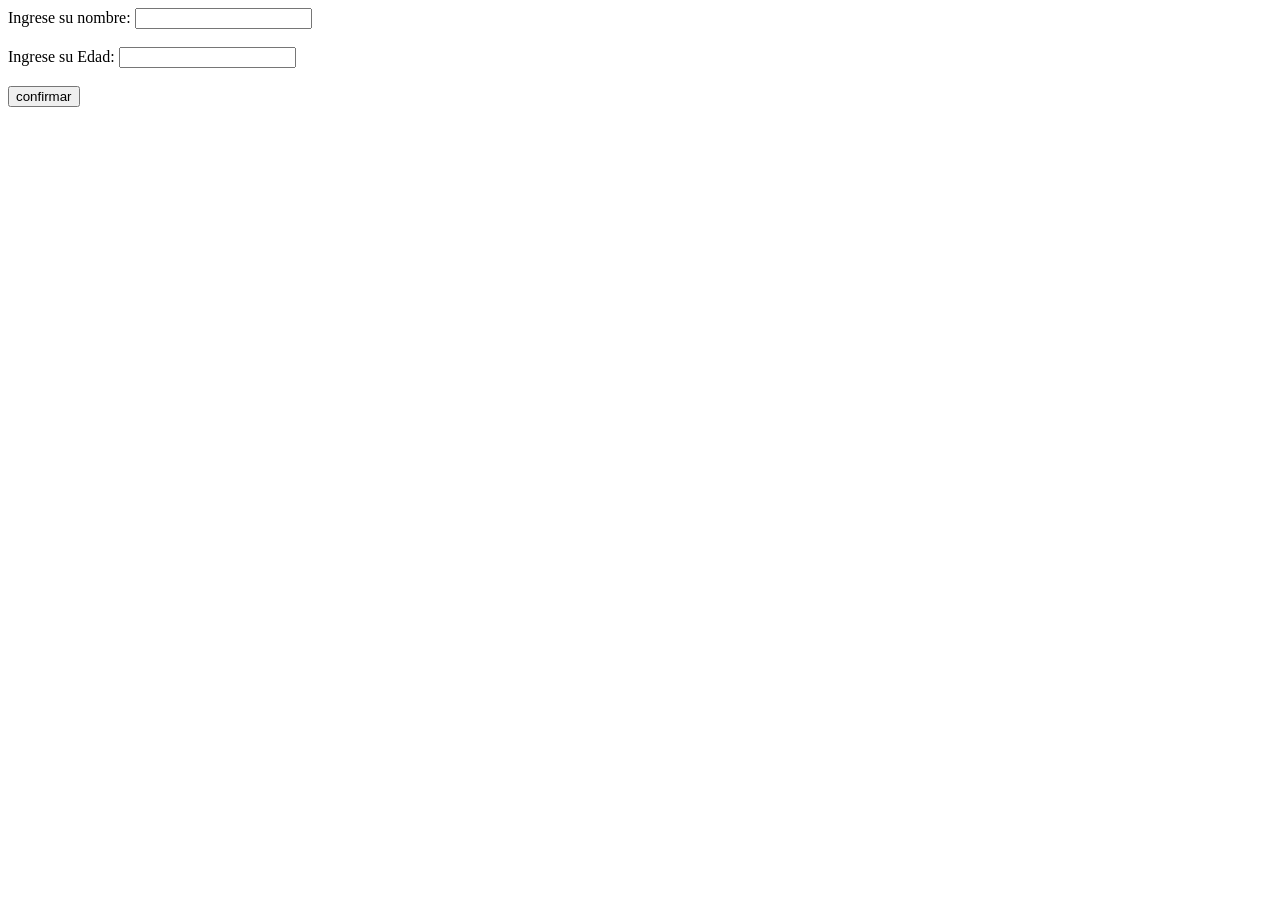
<file: laboratorio1/formulario.html>
<html>
<head>
    <title>Formulario de entrada del dato</title>
</head>
<body>
    <form method="post" action="pagina2.php">
        Ingrese su nombre:
        <input type="text" name="nombre" id="nombre">
        <br>
        <br>
        Ingrese su Edad:
        <input type="text" name="edad" id="edad">
        <br> <br>
        <input type="submit" value="confirmar">
    </form>
</body>
</html>
</file>
